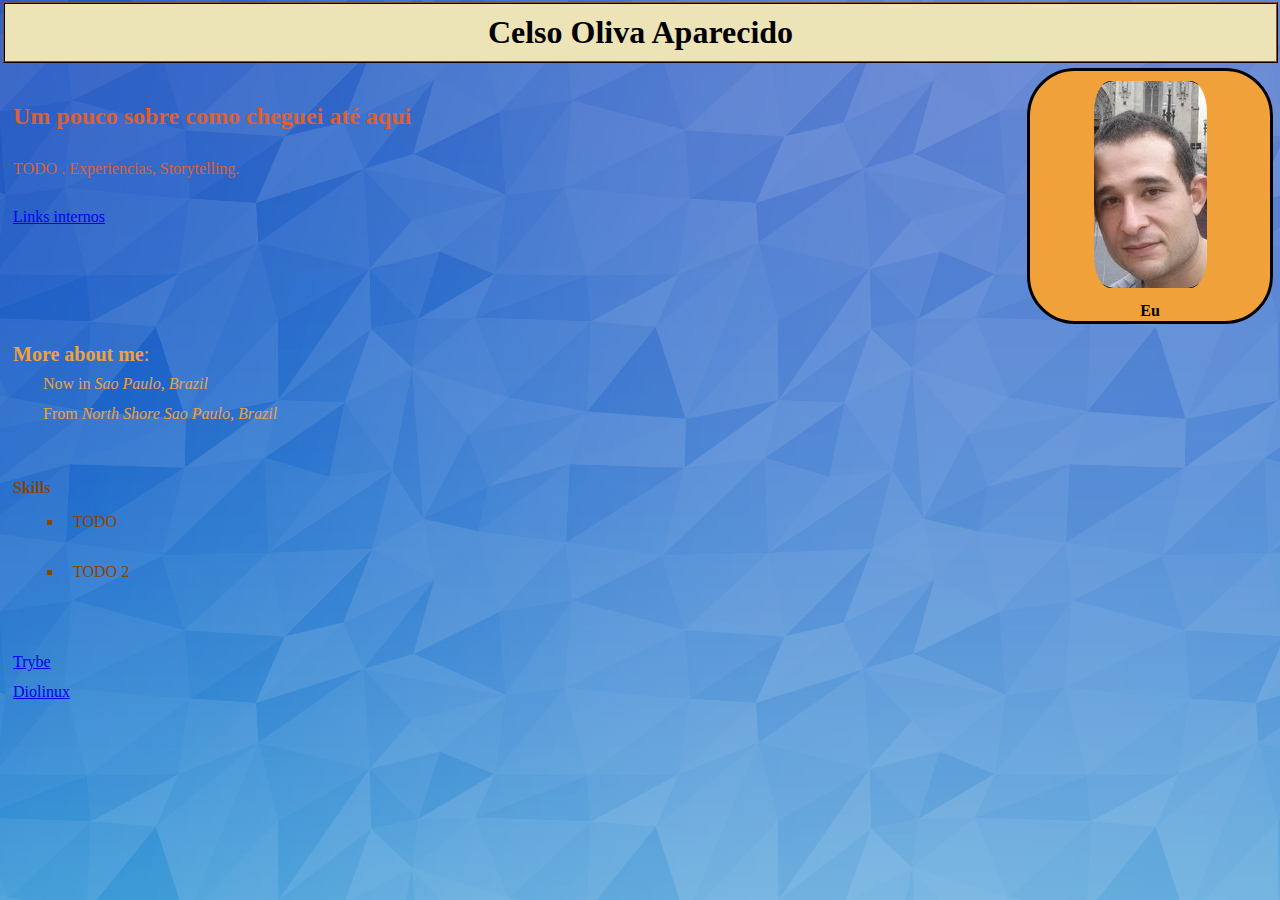
<file: index.html>
<!DOCTYPE html>
<html lang="en-BR">
  
  <head>
    <meta charset="UTF-8">
    <meta name="viewport" content="width=device-width, initial-scale=1.0">
    <title>Software Dev loading ... </title>
    <link rel="stylesheet" href="styles.css">
  </head>

  <body>
    <div class="hero-name">
      <div class="my-name">
        <h1><strong>Celso Oliva Aparecido</strong></h1>
      </div>
    </div>   

    <figure class="my-image">
      <img src="images/minha-foto.jpg" alt="Celso Oliva Aparecido's photo">
      <figcaption>Eu</figcaption>
    
    </figure>

    <div class=about>
      <div class="brief-about-me">
        <article>
          <h2>Um pouco sobre como cheguei até aqui</h2>
          <p>TODO . Experiencias, Storytelling. </p>
        </article>
        <a href="#links">Links internos</a>
      </div>

      <div class="more-about">
        <aside>
          <dl> 
            <dt><strong>More about me</strong>:</dt>
            <dd>Now in <em>Sao Paulo, Brazil</em></dd>
            <dd>From <em>North Shore Sao Paulo, Brazil</em></dd>
            <dd></dd>
          </dl>
        </aside>    
      </div>

      <div class="skills">
        <section>
          <p><strong>Skills</strong></p>
          <ul>
            <li>TODO</li>
            <li>TODO 2</li>
          </ul>
        </section>
      </div>

      <div class="another-comments">
        <section>
          <p id="links"><a href="https://www.betrybe.com/">Trybe</a> </p>
          <a href="https://diolinux.com.br/">Diolinux</a>
        </section>
      </div>
    </div>  
  </div>
</body>
</html>
</file>
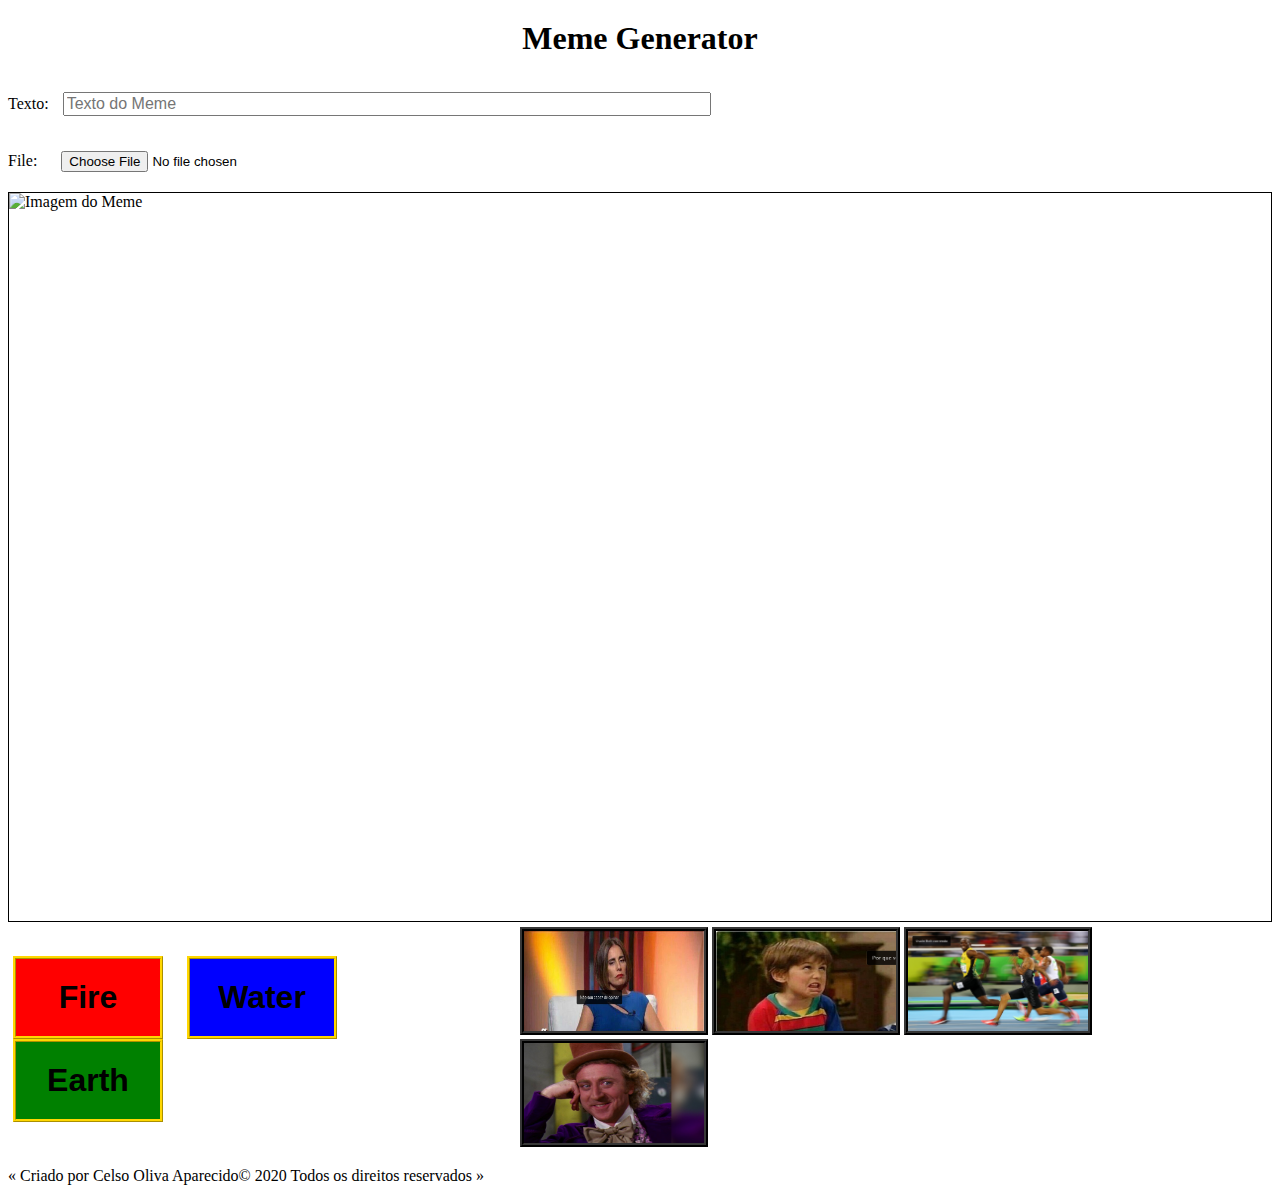
<file: projetos/meme-generator/index.html>
<!DOCTYPE html>
<html lang="pt-BR">
<head>
  <meta charset="UTF-8"/>
  <meta name="viewport" content="width=device-width, initial-scale=1.0"/>
  <link rel="stylesheet" href="style.css"/>
  <title>Meme Generator</title>
</head>
<body>
  <h1 class="hero-title">Meme Generator</h1>
  <div class="text-input-container">
    <label for="text-input" class="text-input-label">Texto:</label>
    <input type="text" class="text-input" name="text-input" id="text-input" placeholder="Texto do Meme" maxlength="60"/>
  </div>
  <div class="upload-image-container">
    <label for="file-upload" class="upload-image-container file-upload-label">File:</label>
    <input name="file-upload" id="meme-insert" class="file-upload" type="file" accept="image/*"/>
  </div>
  <div id="meme-image-container" class="meme-image-container">
    <p id="meme-text" class="meme-text"> </p>
    <img id="meme-image" alt="Imagem do Meme" class="meme-image"/>
  </div>
  <div class="options">
    <div class="border-options">
      <button class="fire button-border" id="fire">Fire</button>
      <button class="water button-border" id="water">Water</button>
      <button class="earth button-border" id="earth">Earth</button>
    </div>
      <div class="meme-samples">
        <img src="imgs/meme1.png" alt="Meme exemplo 1" id="meme-1" class="meme-item meme-1">
        <img src="imgs/meme2.png" alt="Meme exemplo 2" id="meme-2" class="meme-item meme-2">
        <img src="imgs/meme3.png" alt="Meme exemplo 3" id="meme-3" class="meme-item meme-3">
        <img src="imgs/meme4.png" alt="Meme exemplo 4" id="meme-4" class="meme-item meme-4">
      </div>
  </div>
  <footer>
    <p id="footer-text" class="footer-text">« Criado por Celso Oliva Aparecido© 2020  Todos os direitos reservados » </p>
  </footer>
  <script src="script.js"></script>
</body>
</html>
</file>
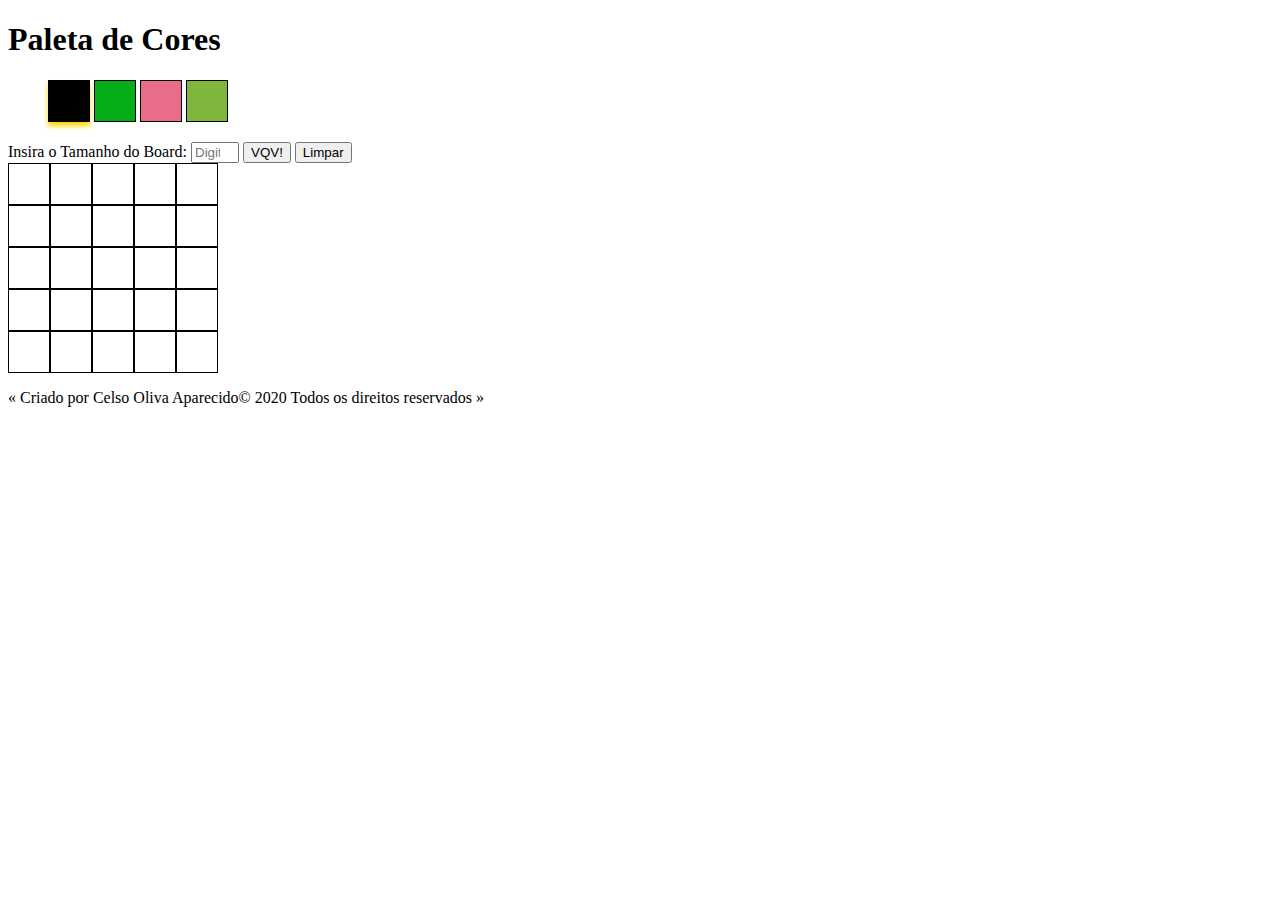
<file: projetos/pixel-art/index.html>
<!DOCTYPE html>
<html lang="en">
<head>
  <meta charset="UTF-8">
  <meta name="viewport" content="width=device-width, initial-scale=1.0">
  <title>Paleta de Cores</title>
  <link rel="stylesheet" href="style.css">
</head>
<body>
  <header>
    <h1 id="title">Paleta de Cores</h1>
  </header>
  <div class="color-palette-container" id="color-palette-container">
    <ul class="color-palette" id="color-palette">
      <li class="color selected" id="color1"></li>
      <li class="color" id="color2"></li>
      <li class="color" id="color3"></li>
      <li class="color" id="color4"></li>
    </ul>
  </div>
  <div class="board-container" id="board-container">
    <form>
      <label for="board-size">Insira o Tamanho do Board:</label>
      <input type="number" class="board-size" name="board-size" id="board-size" placeholder="Digite Nº entre 5 e 50" maxlength="2" min="1" max="50">
      <button type="button" id="generate-board">VQV!</button>
      <button type="button" id="clear-board">Limpar</button>
    </form>
    <div class="pixel-board" id="pixel-board"></div>
  </div>
  <footer>
    <p id="footer-text" class="footer-text">« Criado por Celso Oliva Aparecido© 2020  Todos os direitos reservados » </p>
  </footer>
  <script src='script.js'></script>
</body>
</html>
</file>
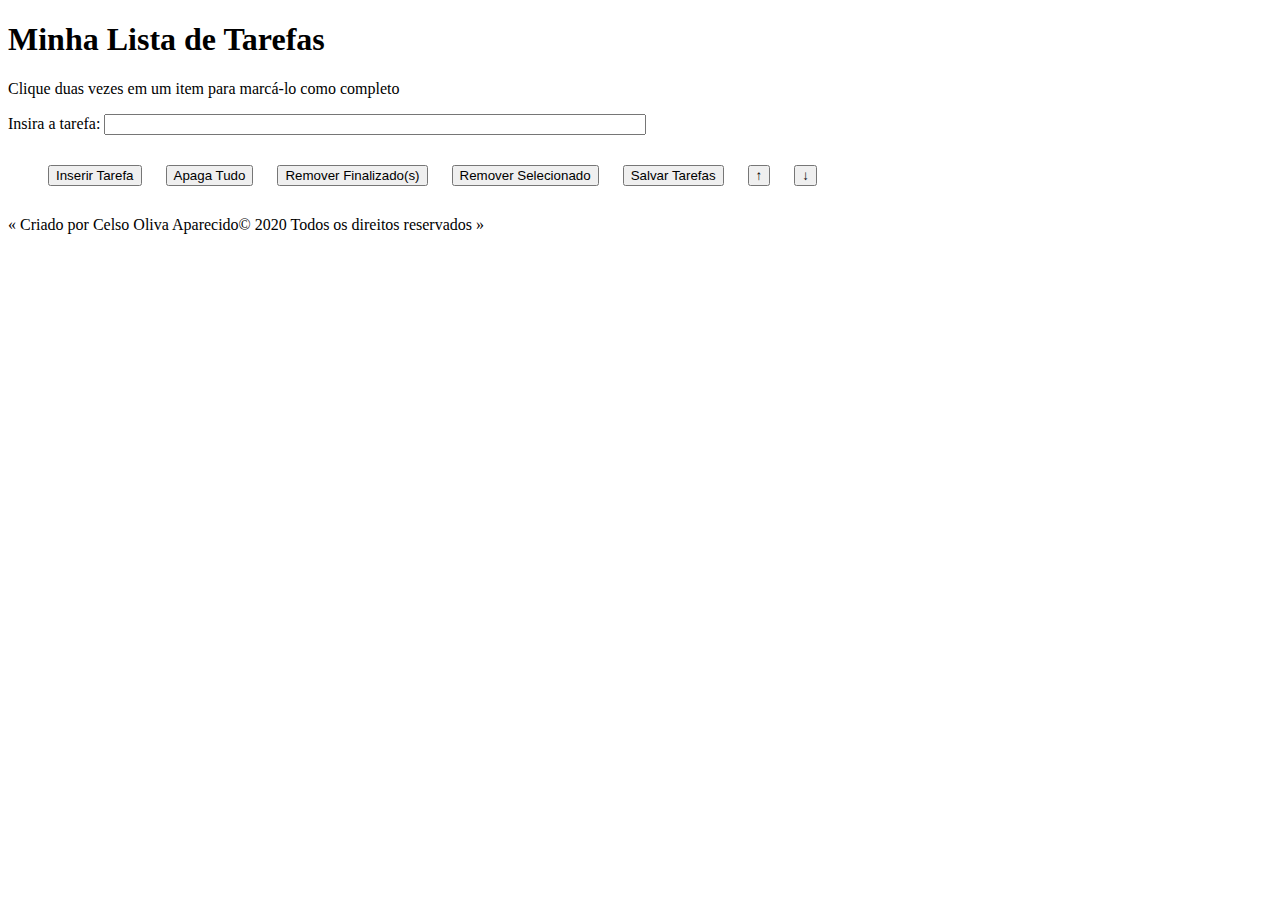
<file: projetos/todo-list/index.html>
<!DOCTYPE html>
<html lang="en">
<head>
  <meta charset="UTF-8">
  <meta name="viewport" content="width=device-width, initial-scale=1.0">
  <title>Minha Lista de Tarefas</title>
  <link rel="stylesheet" href="style.css">
</head>
<body>
  <header id="hero-container">
    <h1 id="hero-title">Minha Lista de Tarefas</h1>
    <p id="funcionamento">Clique duas vezes em um item para marcá-lo como completo</p>
  </header>
  <main id="main-container">
    <div id="input-text" class="input-text">
      <form id="task-form">
        <label for="texto-tarefa">Insira a tarefa: </label>
        <input type="text" class="texto-tarefa" name="texto-tarefa" id="texto-tarefa"/>
      </form>
      <div class="form-controls" id="form-controls">
        <button type="button" id="criar-tarefa">Inserir Tarefa</button>
        <button type="button" id="apaga-tudo">Apaga Tudo</button>
        <button type="button" id="remover-finalizados">Remover Finalizado(s)</button>
        <button type="button" id="remover-selecionado">Remover Selecionado</button>
        <button type="button" id="salvar-tarefas">Salvar Tarefas</button>
        <button type="button" id="mover-cima">↑</button>
        <button type="button" id="mover-baixo">↓</button>
      </div>
    </div>
    <div class="tarefas" id="tarefas">
      <ol id="lista-tarefas"></ol>
    </div>
  </main>
  <footer>
    <p id="footer-text" class="footer-text">« Criado por Celso Oliva Aparecido© 2020  Todos os direitos reservados » </p>
  </footer>
  <script src='script.js'></script>
</body>
</html>
</file>
<file: styles.css>
* {
    margin: 0px;
    padding: 0px;
}

body {
    margin: 2px 2px 3px 3px;
    background-attachment: fixed;
    background-image: url(/images/background.jpg);
    overflow: auto;
    /* border: 3px solid black; */
}

.hero-name {
    color: #311E10;
    background-color: #ECE4B7;
    border: 2px ridge #311E10;
    padding: 10px 20px;
    text-align: center;
}

.my-image {
    margin: 5px;
    position: relative;
    top: 0px;
    bottom: 0px;
    border: 3px solid black;
    border-radius: 3em;
    padding: 10px;
    background-color: #F1A139;
    float: right;
    width: 220px;
    height: 230px;
    text-align: center;
}

.brief-about-me h2 {
    margin-bottom: 30px;
}

.brief-about-me p {
    margin-bottom: 30px;
}

.my-image img {
    border-radius: 15%;
    text-align: center;
}

.my-image figcaption {   
    padding-top: 10px;
    text-align: center;
    font-weight: bold;
}

.my-name {
    color: black;
}

.skills {
    color: #8A4300;
    /* border: 2px solid black; */
    padding: 10px;
    margin-top: 30px; 
    /* width: 320px;       */
    clear: both;
}

.skill p {
    margin-bottom: 30px;
}

.skills li {
    margin-left: 50px;
    line-height: 30px;
    list-style-type: square;    
    padding: 10px;
}

.more-about {
    color: #F1A139;
    /* border: 2px solid black; */
    margin-top: 30px;
    padding: 10px;
    /* width: 320px; */
    line-height: 30px;
    clear: both;
}

.more-about dd {
    margin-left: 30px;
}

.more-about dt {
    font-size: 20px;
}

.brief-about-me {
    margin: auto;
    margin-top: 30px;
    /* border: 2px solid black; */
    color: #DD6031;
    width: 40vw;
    /* display: inline-block; */
    padding-left: 20px;
    padding: 10px;
    float: left;
}

.another-comments {
    box-sizing: border-box;
    margin-top: 30px;
    color: #311E10;
    /* border: 2px solid black; */
    /* width: 320px; */
    padding-left: 10px;
    padding: 10px;
    clear: both;
}

.another-comments {
    line-height: 30px;
}

@media (max-width: 500px) {

    .hero-name {
        background-color: #DD6031;
    }

    .my-image {
        width: 80vw;
        height: 100%;
        padding: 10px;
        right: 0px;
        left: 0px;
        text-align: center;
        position: relative;
    }

    .brief-about-me {
        width: 80vw;
        margin-left: 10px;        
    }

    .my-image img {
    }

    .another-comments {
        width: 80vw;
        margin-left: 10px;
    }

    .skills {
        width: 80vw;
        margin-left: 10px;
    }

    .more-about {
        width: 80vw;
        margin-left: 10px;
    }
}
</file>
<file: projetos/meme-generator/style.css>
body > div {
  box-sizing: border-box;
  margin: 0;
  padding: 0;
}

.hero-title {
  margin: 20px;
  text-align: center;
}

.text-input {
  font-size: 1rem;
  margin: 15px 10px;
  width: 50vw;
}

.file-upload {
  margin: 20px;
}

.text-input-container {
  box-sizing: inherit;
}

.meme-image-container {
  align-items: center;
  background-color: white;
  border: 1px solid black;
  display: flex;
  height: calc(100vh - 170px);
  justify-content: center;
  margin: 0;
  overflow: hidden;
  padding: 0;
  position: relative;
}

.meme-image {
  background-image: url('');
  background-position: center, center;
  background-repeat: no-repeat;
  background-size: cover;
  height: 100%;
  width: 100%;
}

.meme-text {
  align-items: flex-end;
  color: white;
  display: flex;
  font-size: 30px;
  height: 50vh;
  justify-content: center;
  position: absolute;
  text-shadow: 5px 5px 5px black;
  width: 50vw;
}

.border-options {
  display: inline-block;
}

.button-border {
  border: 3px ridge gold;
  display: inline-block;
  font-size: 2rem;
  font-weight: 600;
  margin-right: 20px;
  padding: 20px 15px;
  text-shadow: 4px, 3px, 3px, black;
  transition-duration: 0.2s;
  width: 150px;
}

.button-border:hover {
  background-color: grey;
}

.button-border:active {
  background-color: rgb(189 , 192 , 40);
  box-shadow: 1px 5px 5px gold;
  transform: translateY(4px);
}

.fire {
  background-color: red;
}

.water {
  background-color: blue;
}

.earth {
  background-color: green;
}

.meme-item {
  align-self: center;
  border: 4px ridge rgb(55 , 55 , 55);
  height: 100px;
  width: 180px;
}

.meme-item:hover {
  cursor: pointer;
  opacity: 0.6;
}

.meme-item:active {
  transform: translateY(4px);
}

.meme-samples {
  display: inline-block;
}

.options {
  align-items: center;
  display: flex;
  justify-content: center;
  margin: 5px;
}
</file>
<file: projetos/pixel-art/style.css>
.color-palette {
  list-style: none;
}

.color {
  border: solid black 1px;
  display: inline-block;
  height: 40px;
  width: 40px;
}

.pixel {
  background-color: white;
  border: 1px solid black;
  display: table-cell;
  height: 40px;
  width: 40px;
}

.pixel-board {
  display: table;
}

.pixel-row {
  display: table-row;
}

.board-size {
  width: 3em;
}

.selected {
  box-shadow: 0 4px 5px gold;
}
</file>
<file: projetos/todo-list/style.css>
.completed {
  text-decoration: line-through solid black;
}

.item {
  cursor: pointer;
}

.form-controls {
  margin: 20px 30px;
}

.texto-tarefa {
  width: 40em;
}

.selected {
  background-color: gray;
}

button {
  margin: 10px;
}
</file>
